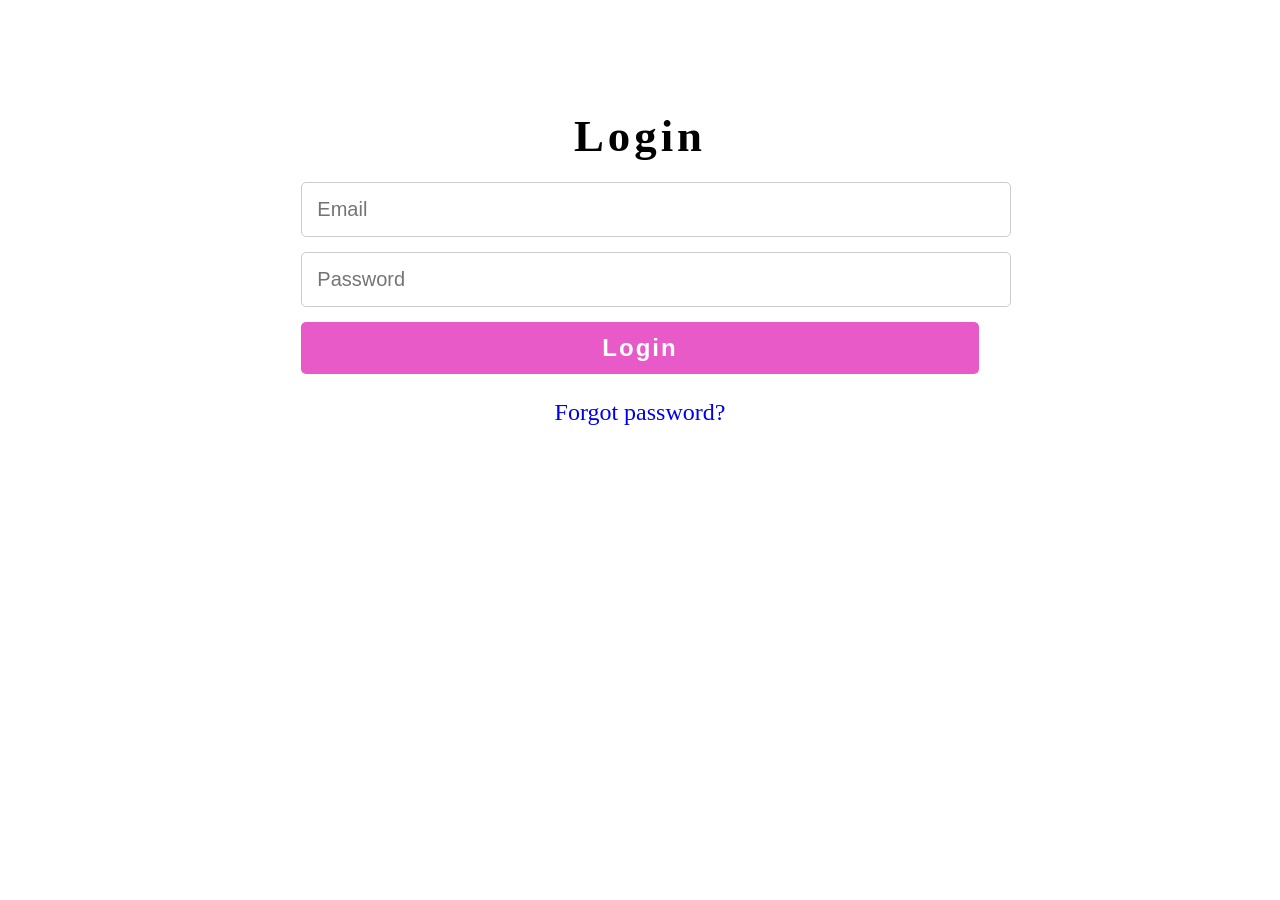
<file: pages/login.html>
<!DOCTYPE html>
<html lang="en">
  <head>
    <meta charset="UTF-8" />
    <link rel="stylesheet" href="../styles/login.css" />
    <meta name="viewport" content="width=device-width, initial-scale=1.0" />
  </head>
  <body>
    <div class="login-container box-shadow">
      <h1>Login</h1>
      <form action="#">
        <input type="email" class="input-field" placeholder="Email" required />
        <input
          type="password"
          class="input-field"
          placeholder="Password"
          required
        />
        <button type="submit" class="login-btn">Login</button>
      </form>
      <a href="#" class="forgot-password">Forgot password?</a>
    </div>
  </body>
</html>
</file>
<file: styles/login.css>
.login-container {
  margin: 60px auto 40px;
  display: flex;
  justify-content: center;
  align-items: center;
  width: 800px;
  flex-direction: column;
  background-color: rgba(255, 255, 255, 0.1);
  padding: 20px;
  border-radius: 15px;
  text-align: center;
}

h1 {
  margin-bottom: 20px;
  font-size: 2.8rem;
  letter-spacing: 4px;
  font-family: "Protest Guerrilla";
}

.input-field {
  width: 100%;
  padding: 15px;
  margin-bottom: 15px;
  border-radius: 5px;
  border: 1px solid #ccc;
  font-size: 20px;
}

.login-btn {
  width: 100%;
  padding: 12px;
  border: none;
  border-radius: 5px;
  font-size: 24px;
  cursor: pointer;
  background-color: #e75ac8;
  font-weight: 700;
  color: #fff;
  letter-spacing: 2px;
  transition: 0.2s ease-in-out;
}
.login-btn:hover {
  background-color: #f382da;
  transform: scale(1.03);
}
.login-btn:active {
  transform: scale(0.98);
}

.forgot-password {
  margin-top: 25px;
  display: block;
  text-decoration: none;
  font-size: 1.5rem;
  font-family: "SUSE";
}
@media (max-width: 992px) {
  .login-container {
    width: 80%;
  }
  .input-field {
    width: 85%;
  }
  .login-btn {
    width: 85%;
  }
  h1 {
    font-size: 2rem;
  }
  .forgot-password {
    font-size: 1.2rem;
  }
}
@media (max-width: 768px) {
  .login-container {
    width: 90%;
  }
  .input-field {
    width: 90%;
    padding: 10px 15px;
    font-size: 18px;
  }
  .login-btn {
    width: 90%;
    padding: 9px;
    font-size: 20px;
  }
  h1 {
    font-size: 1.75rem;
  }
  .forgot-password {
    font-size: 1.1rem;
  }
}
@media (max-width: 768px) {
  .login-container {
    width: 90%;
  }
  .input-field {
    width: 90%;
    padding: 8px 12px;
    font-size: 16px;
  }
  .login-btn {
    width: 90%;
    padding: 8px;
    font-size: 18px;
  }
  h1 {
    font-size: 1.4rem;
  }
  .forgot-password {
    font-size: 1rem;
  }
}
</file>
